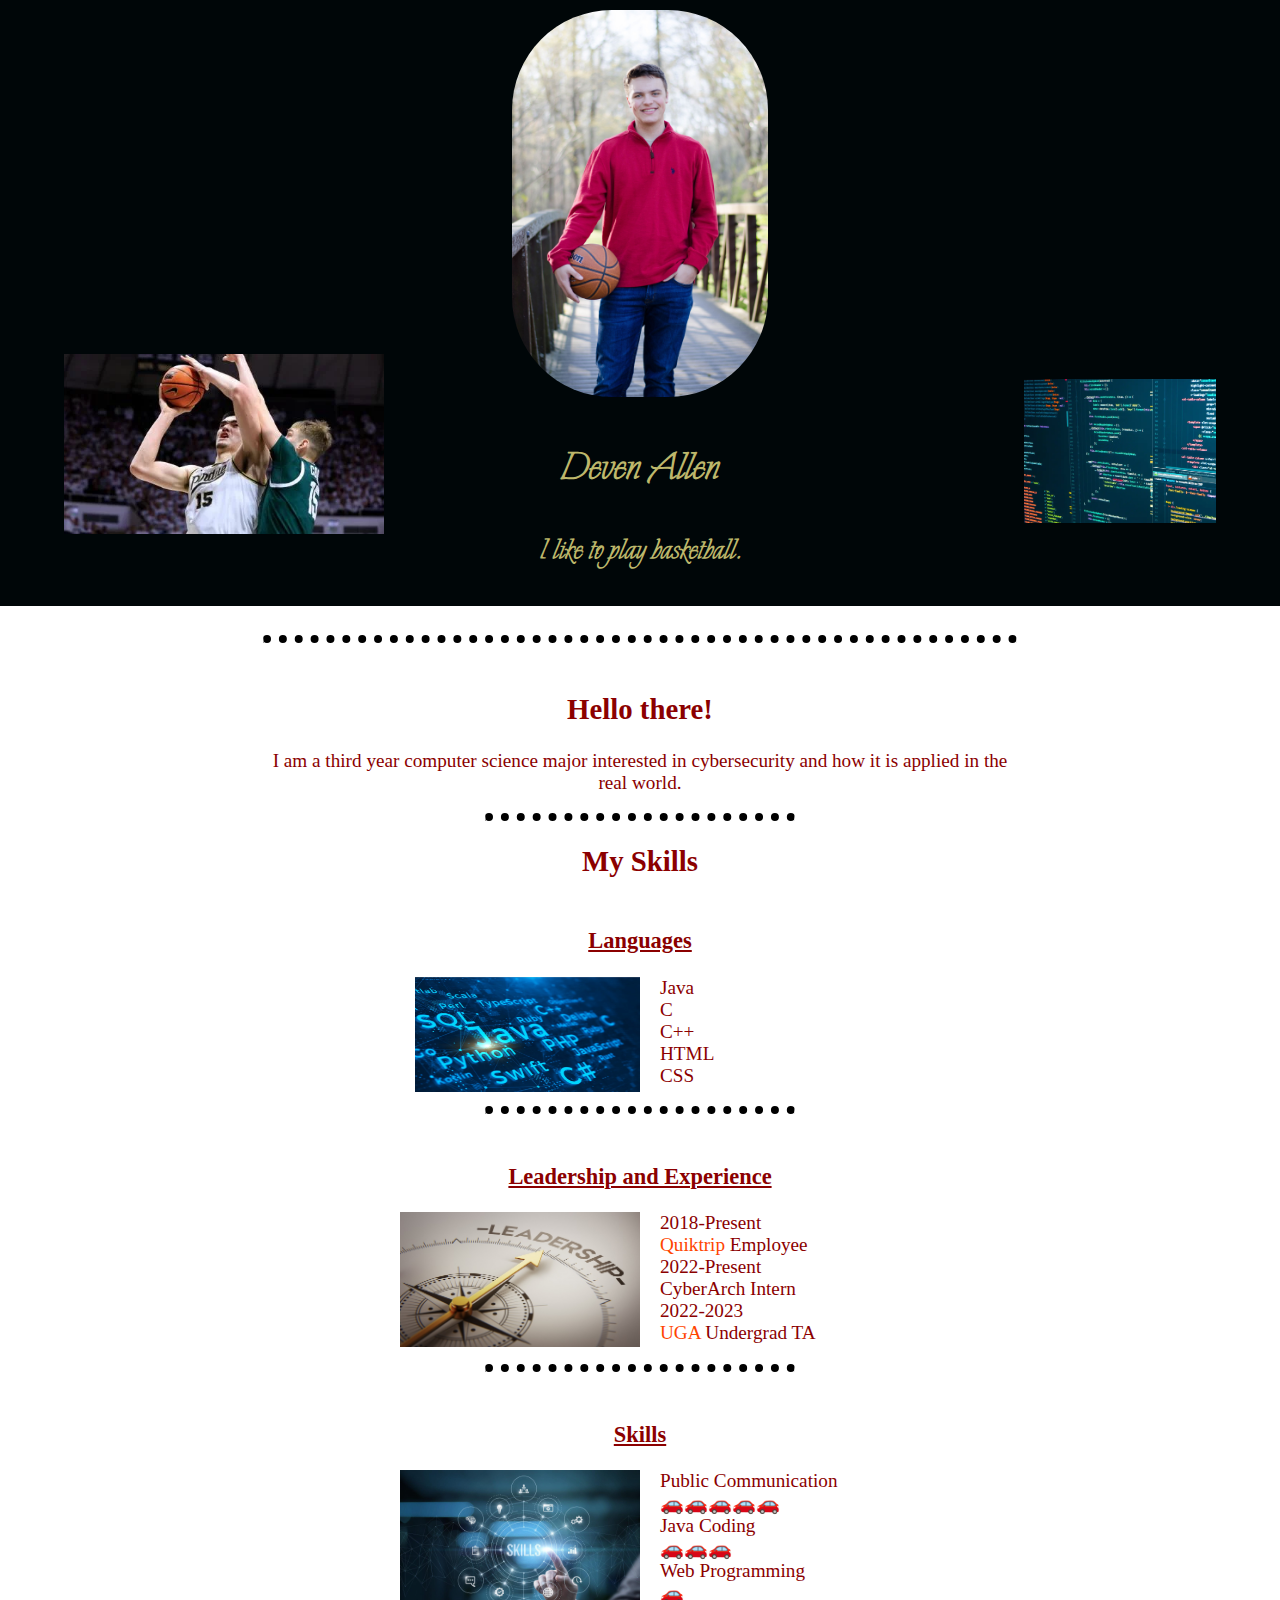
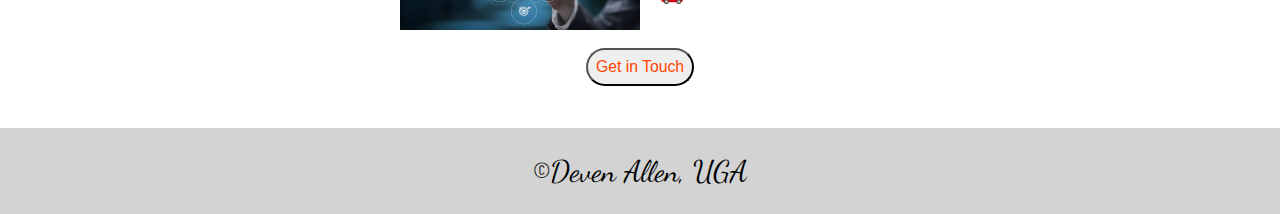
<file: index.html>
<!DOCTYPE html>
<html lang="en">
<head>
    <meta charset="utf-8">
    <link rel="icon" href="/favicon.ico">
    <link rel="stylesheet" href="css/style.css">
    <link rel="preconnect" href="https://fonts.googleapis.com">
   <link rel="preconnect" href="https://fonts.gstatic.com" crossorigin>
   <link href="https://fonts.googleapis.com/css2?family=Explora&display=swap" rel="stylesheet">
   <link href="https://fonts.googleapis.com/css2?family=Dancing+Script&display=swap" rel="stylesheet">
    <title>Deven Allen</title>
    <meta name="description" content="As the birthplace of public higher
    education">
</head>

<body>
   <div class="first">
      <img src="images/IMG_1860 (1).JPG" class="Deven" alt="Deven" width="20%">
      <h1>Deven Allen</h1>
      <h2> I like to play basketball. </h2>
      <img src="images/coding picture.webp" class="code" alt="code" width= 15%>
      <img src="images/basketball pic.webp" width=25% class="basketball">

   </div>

   <div class="second">
      <hr class="hrsplit">

     <h2> Hello there! </h2>
     <p>I am a third year computer science major interested in cybersecurity
     and how it is applied in the real world.</p>

      <hr>
      <h2> My Skills </h2>

      <div class="languages">

        <div class="headers">
           <h3> Languages </h3>
        </div>

        <div class="column-left">
          <img src="images/languages picture.webp" class="language-pic" alt="code" width="225" height="115">
        </div>

        <div class="column-right">
           <ul class="languages"> 
             <li>Java</li>
             <li>C</li>
             <li>C++</li>
             <li>HTML</li>
             <li>CSS</li>
          </ul>
        </div>
      </div>
     
      <hr>

     <div class="experience">
        <div class="headers">
          <h3> Leadership and Experience </h3>
        </div>

        <div class="column-left">
          <img src="images/leadership pic.jpg" class="experience-pic" alt="code" width="240">
        </div>

        <div class="column-right">
           <ul class="languages">
             <li>2018-Present</li>
             <li><a href="https://www.quiktrip.com/" target="_blank">Quiktrip</a> Employee</li>
             <li>2022-Present</li>
             <li>CyberArch Intern</li>
             <li>2022-2023</li>
             <li><a href="https://www.uga.edu/" target="_blank">UGA</a> Undergrad TA</li>
          </ul>
        </div>
     </div>

     <hr>

     <div class="skills">
        <div class="headers">
          <h3> Skills </h3>     
        </div>

        <div class="column-left">
          <img src="images/skills pic.jpg" class="skills-pic" alt="code" width="240">
        </div>

        <div class="column-right">
            <ul class="languages">
              <li> Public Communication</li>
              <li> 🚗🚗🚗🚗🚗 </li>
              <li> Java Coding </li>
              <li> 🚗🚗🚗 </li>
              <li> Web Programming </li>
              <li> 🚗 </li>
            </ul>
        </div>
     </div>

     <h3 class="last"><button class="button">
       <a href="contact.html" target="_blank">Get in Touch</a>
     </button></h3>

   </div>

   <div class="third">  
      &copyDeven Allen, UGA
   </div>
</body>
</html>
</file>
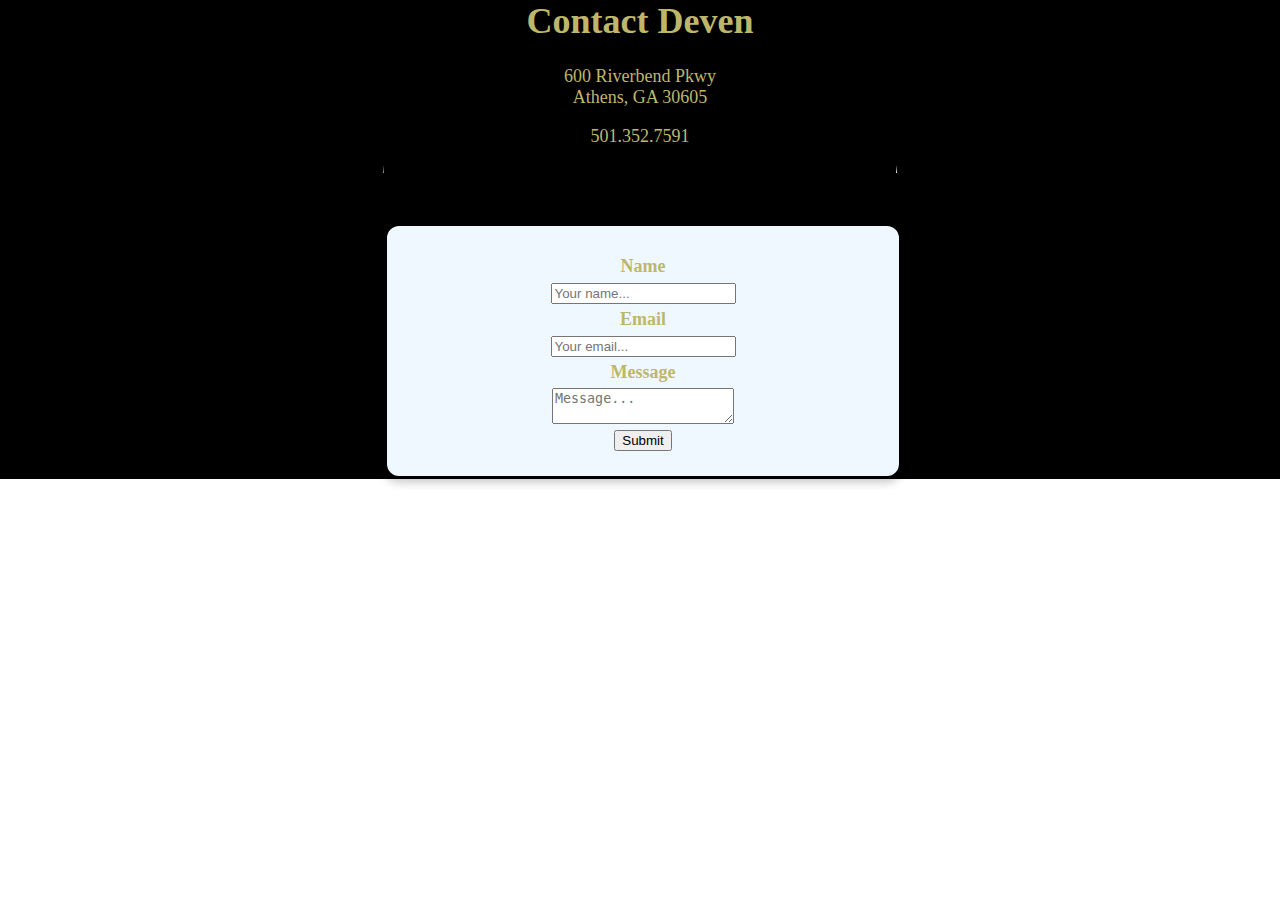
<file: contact.html>
<!DOCTYPE html>
<html lang="en">
<head>
    <meta charset="utf-8">
    <!-- <link rel="icon" href="/favicon.ico"> -->
    <link rel="stylesheet" href="css/style.css">
    <title>University of Georgia</title>
    <meta name="description" content="As the birthplace of public higher
    education">
</head>

<body>
    <div class="contact-page">
        <h1 class="Deven-contact"> Contact Deven </h1>

         <p> 600 Riverbend Pkwy <br>
         Athens, GA 30605 </p>

        <p> 501.352.7591 </p>

     <hr class="hr-contact">
    <div class="card">
        <div class="container">
     <form class="form" action="mailto:dca09692@uga.edu" method="post">
        <h4 class="form-labels"><b>Name</b></h4>
        <input type="text" id="name" name="name" placeholder="Your name..."><br>
        <h4 class="form-labels"><b>Email</b></h4>
        <input type="text" id="email" name="email" placeholder="Your email..."><br>
        <h4 class="form-labels"><b>Message</b></h4>
        <textarea rows="2" cols="20" name="message" form="post" placeholder="Message..."></textarea><br>
        <input type="submit" value="Submit"><br>
     </form>
    </div>
    </div>
</body>
</html>
</file>
<file: css/style.css>
body{
    margin: 0;
}

.first {
    background-color: #000608;
    padding-bottom: 5px;
    padding-top: 10px;
    font-family: 'Explora', cursive;
    font-size:x-large;
    color:darkkhaki;
    text-align:center;
}

.basketball{
    position: absolute;
    top: 354px;
    left: 5%;
}

.code{
    position: absolute;
    top: 379px;
    right: 5%;
}

.Deven{
    border-radius: 100px;
    text-align:center;
}

.second{
    padding-top: 20px;
    padding-bottom: 20px;
    width:60%;
    margin-left:auto;
    margin-right:auto;
    text-align: center;
    font-family:'Trebuchet MS', cursive;
    font-size:larger;
    color:darkred;
}

.column-left{
    float: left;
    width: 50%;
    text-align: right;
    padding-right: 20px;
}

.column-right{
    text-align:left;
}

.third{
    text-align:center;
    background-color: lightgrey;
    font-family: 'Dancing Script', cursive;
    font-size:30px;
    padding-top: 25px;
    padding-bottom: 25px;
}

a:link{
    color: orangered;
    text-decoration: none;
}

a:visited{
    color: darkorchid;
}

a:hover{
    color:royalblue;
    text-decoration:none;
}

a:active{
    color:yellow;
}

ul.languages{
    
    column-gap:10px;
    list-style-type:none;
}

hr{
    
    border-top: dotted black 8px;
    border-bottom: black;
    width: 40%;
}

button{
    font-size:70%;
    padding: 8px;
    border-radius:75px;
}

.last{
    color:black;
    padding-top:20px;
}

.headers{
    text-align:center;
    margin-top: 50px;
    text-decoration: underline;
}

.Deven-contact{
    margin-top:0px;
    font-family: 'Dancing Script', cursive;
}

.contact-page{
    background-color:black;
    text-align:center;
    font-family:'Trebuchet MS', cursive;
    font-size:large;
    color:darkkhaki;
}

.hr-contact{
    margin-bottom: 50px;
}

.card{
    margin-left:30%;
    margin-right:30%;
    background-color:aliceblue;
    border-style:solid;
    border-color:black;
    border-radius:15px;
    box-shadow: 0 4px 8px 0 rgba(0,0,0,0.2);
    transition: 0.3s;
    width: 40%;
    outline:#000608 5px;
    align-items:center;
}

.card:hover {
    box-shadow: 0 8px 16px 0 rgba(0,0,0,0.2);
  }

.form{
    text-align:center;
}

.container{
    padding: 25px;
    text-align:center;
    vertical-align:center;
}

.form-labels{
    margin:0;
    padding:5px;
}

.hrsplit{
    margin-bottom:50px;
    width:98%;
}
</file>
